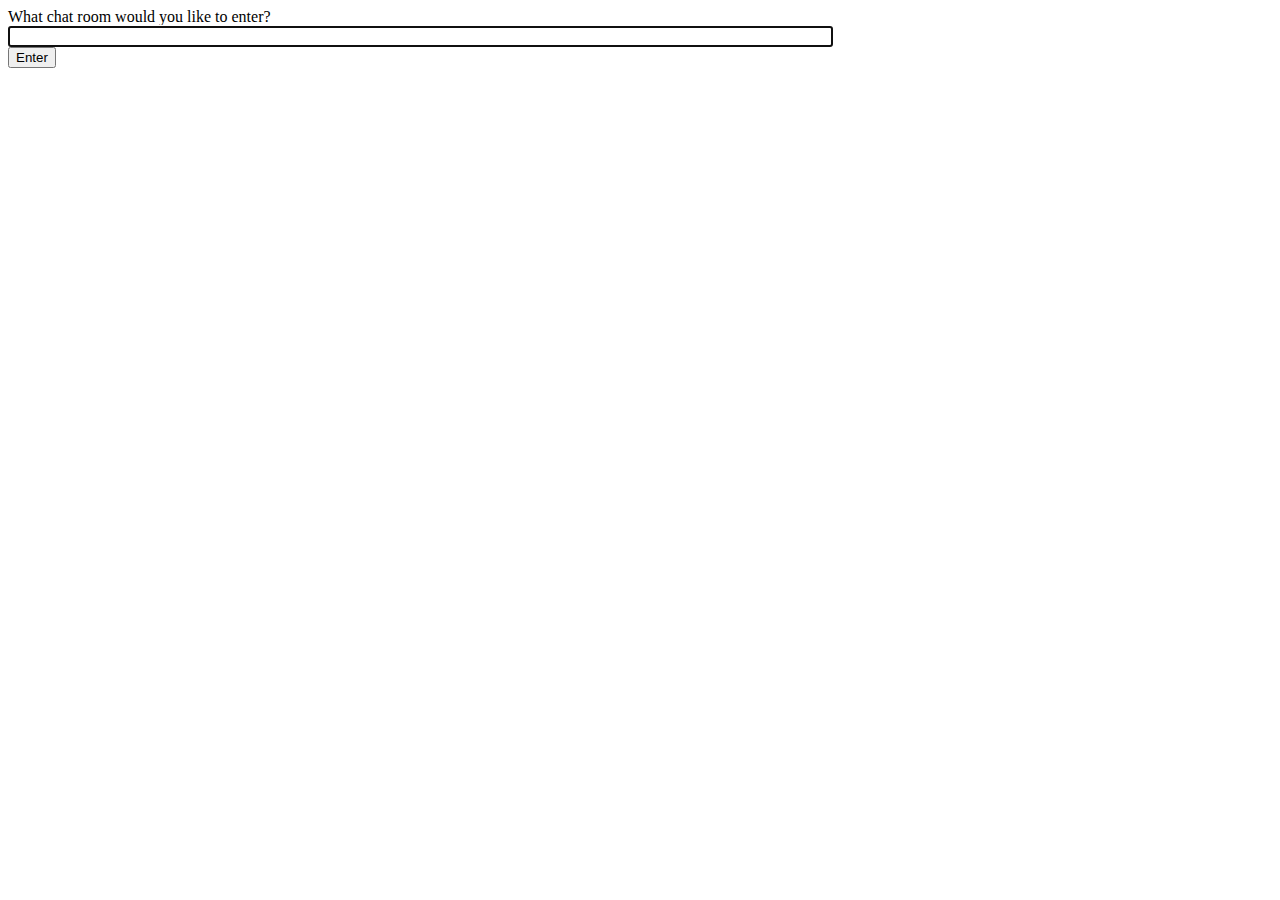
<file: src/chatapp/templates/chatapp/index.html>
<!DOCTYPE html>
<html>
<head>
    <meta charset="utf-8"/>
    <title>Chat Rooms</title>
</head>
<body>
    What chat room would you like to enter?<br>
    <input id="room-name-input" type="text" size="100"><br>
    <input id="room-name-submit" type="button" value="Enter">

    <script>
        document.querySelector('#room-name-input').focus();
        document.querySelector('#room-name-input').onkeyup = function(e) {
            if (e.keyCode === 13) {  // enter, return
                document.querySelector('#room-name-submit').click();
            }
        };

        document.querySelector('#room-name-submit').onclick = function(e) {
            var roomName = document.querySelector('#room-name-input').value;
            window.location.pathname = '/chat/' + roomName + '/';
        };
    </script>
</body>
</html>
</file>
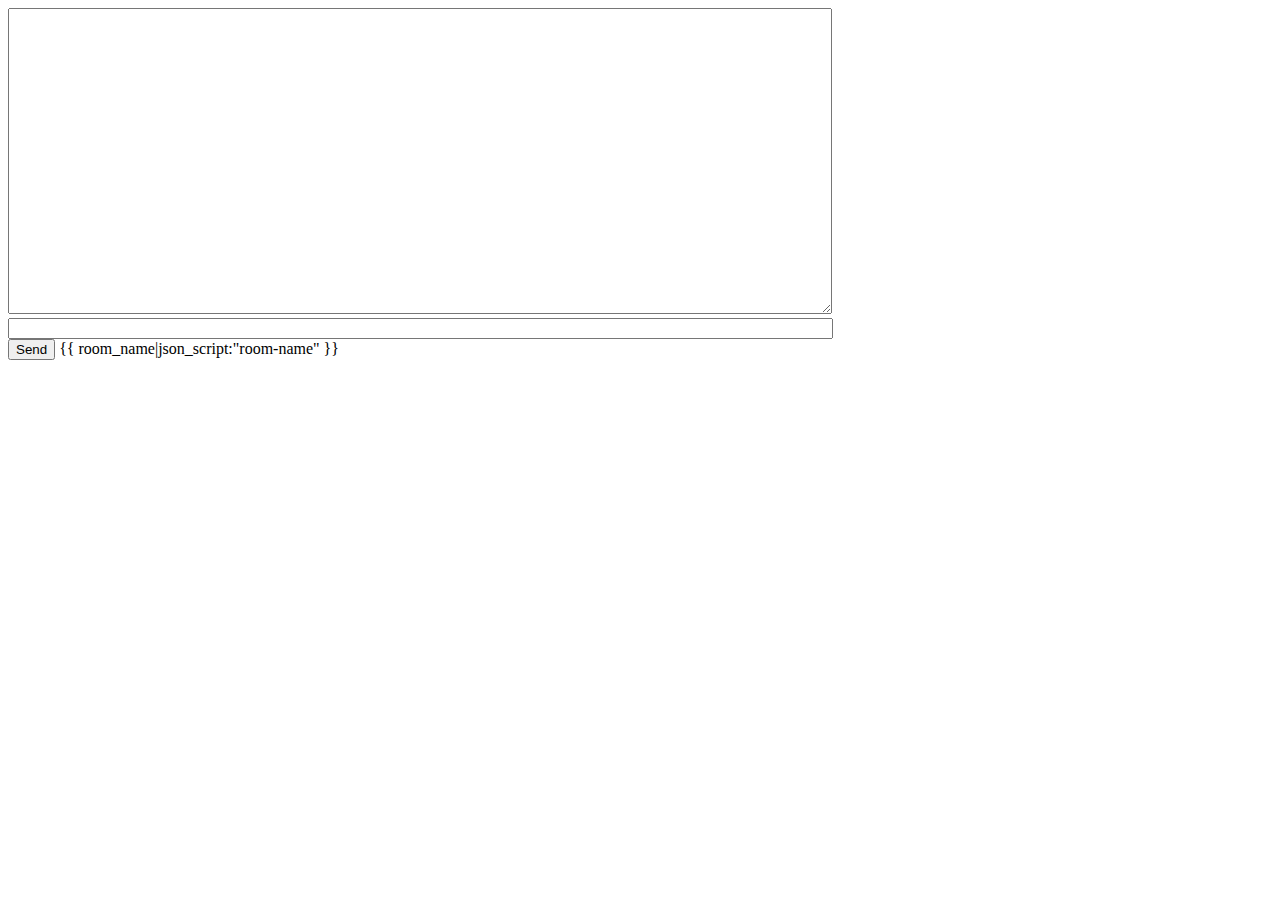
<file: src/chatapp/templates/chatapp/room.html>
<!DOCTYPE html>
<html>
<head>
    <meta charset="utf-8"/>
    <title>Chat Room</title>
</head>
<body>
    <textarea id="chat-log" cols="100" rows="20"></textarea><br>
    <input id="chat-message-input" type="text" size="100"><br>
    <input id="chat-message-submit" type="button" value="Send">
    {{ room_name|json_script:"room-name" }}
    <script>
        const roomName = JSON.parse(document.getElementById('room-name').textContent);

        const chatSocket = new WebSocket(
            'ws://'
            + window.location.host
            + '/ws/chat/'
            + roomName
            + '/'
        );

        chatSocket.onmessage = function(e) {
            const data = JSON.parse(e.data);
            document.querySelector('#chat-log').value += (data.message + '\n');
        };

        chatSocket.onclose = function(e) {
            console.error('Chat socket closed unexpectedly');
        };

        document.querySelector('#chat-message-input').focus();
        document.querySelector('#chat-message-input').onkeyup = function(e) {
            if (e.keyCode === 13) {  // enter, return
                document.querySelector('#chat-message-submit').click();
            }
        };

        document.querySelector('#chat-message-submit').onclick = function(e) {
            const messageInputDom = document.querySelector('#chat-message-input');
            const message = messageInputDom.value;
            chatSocket.send(JSON.stringify({
                'message': message
            }));
            messageInputDom.value = '';
        };
    </script>
</body>
</html>
</file>
